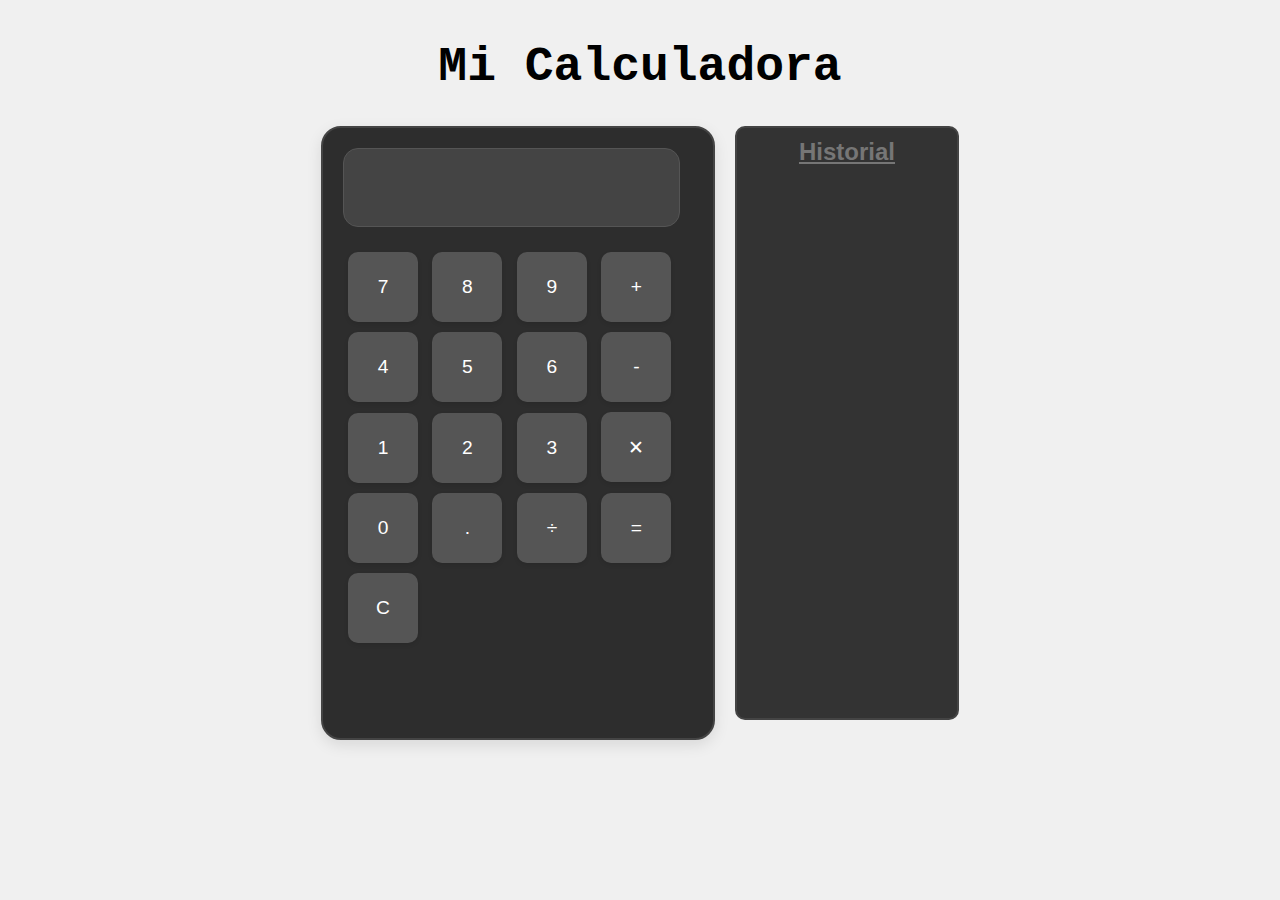
<file: index.html>
<!DOCTYPE html>
<html lang="en">
<head>
    <meta charset="UTF-8" />
    <meta http-equiv="X-UA-Compatible" content="IE=edge" />
    <meta name="viewport" content="width=device-width, initial-scale=1.0" />
    <title>Calculadora</title>
    <link rel="stylesheet" href="plant.css" />
</head>
<body>
    <h1>Mi Calculadora</h1>
    <div class="calculadora-container">
        <div class="calculadora">
            <input type="text" id="pantalla" readonly />
            <br />
            <input type="button" value="7" onclick="agregar('7')" />
            <input type="button" value="8" onclick="agregar('8')" />
            <input type="button" value="9" onclick="agregar('9')" />
            <input type="button" value="+" onclick="operador('+')" />
            <br />
            <input type="button" value="4" onclick="agregar('4')" />
            <input type="button" value="5" onclick="agregar('5')" />
            <input type="button" value="6" onclick="agregar('6')" />
            <input type="button" value="-" onclick="operador('-')" />
            <br />
            <input type="button" value="1" onclick="agregar('1')" />
            <input type="button" value="2" onclick="agregar('2')" />
            <input type="button" value="3" onclick="agregar('3')" />
            <input type="button" value="✕" onclick="operador('*')" />
            <br />
            <input type="button" value="0" onclick="agregar('0')" />
            <input type="button" value="." onclick="agregar('.')" />
            <input type="button" value="÷" onclick="operador('/')" />
            <input type="button" value="=" onclick="calcular()" />
            <input type="button" value="C" onclick="limpiar()" />
            <br />
        </div>
        <div id="historial-container">
            <h2>Historial</h2>  
            <div id="historial"></div>
        </div>
    </div>
    <footer>
    <script src="./scrip.js"></script>
</body>
</html>
</file>
<file: plant.css>
body {
    background-color: #f0f0f0;
    font-family: Arial, sans-serif;
}

h1 {
    font-family: "Courier New", Courier, monospace;
    text-align: center;
    font-size: 3em;
    color: #000000;
    margin-top: 40px;
}

.calculadora-container {
    display: flex; /* Utilizamos flexbox para alinear los elementos */
    justify-content: center; /* Centramos los elementos horizontalmente */
    gap: 20px; /* Añadimos espacio entre la calculadora y el historial */
    margin-top: 20px; /* Añadimos un margen superior */
}

.calculadora {
    border: 2px solid #444;
    border-radius: 20px;
    width: 350px;
    height: 570px;
    background-color: #2d2d2d;
    padding: 20px;
    box-shadow: 0 5px 15px rgba(0, 0, 0, 0.1);
}

#pantalla {
    width: 90%;
    height: 10%;
    padding: 10px;
    font-size: 1.5em;
    margin-bottom: 20px;
    text-align: right;
    border-radius: 15px;
    background-color: #444;
    color: #fff;
    border: 1px solid #555;
}

#historial-container {
    border: 2px solid #444;
    border-radius: 10px;
    padding: 10px;
    background-color: #333;
    color: #767676;
    overflow-y: auto; /* Agrega desplazamiento vertical si el contenido es demasiado largo */
    max-height: 570px; /* Altura máxima del contenedor del historial */
    width: 200px; /* Ancho del contenedor del historial */
}

#historial-container h2 {
    margin-top: 0;
    text-align: center;
    text-decoration: underline;
}

input[type="button"] {
    width: 70px;
    height: 70px;
    margin: 5px;
    font-size: 1.2em;
    background-color: #555;
    border: none;
    border-radius: 10px;
    cursor: pointer;
    color: #fff;
    transition: background-color 0.3s ease, transform 0.2s ease;
    box-shadow: 0 2px 4px rgba(0, 0, 0, 0.1);
}

input[type="button"]:active {
    transform: scale(0.95);
}

input[type="button"]:hover {
    background-color: #666;
}

input[type="button"]:last-child {
    margin-right: 0;
}

footer, b, a {
    text-decoration: none;
    text-align: center;
    margin-top: 3%;
    font-family: "Courier New", Courier, monospace;
    color: #fff;
}
</file>
